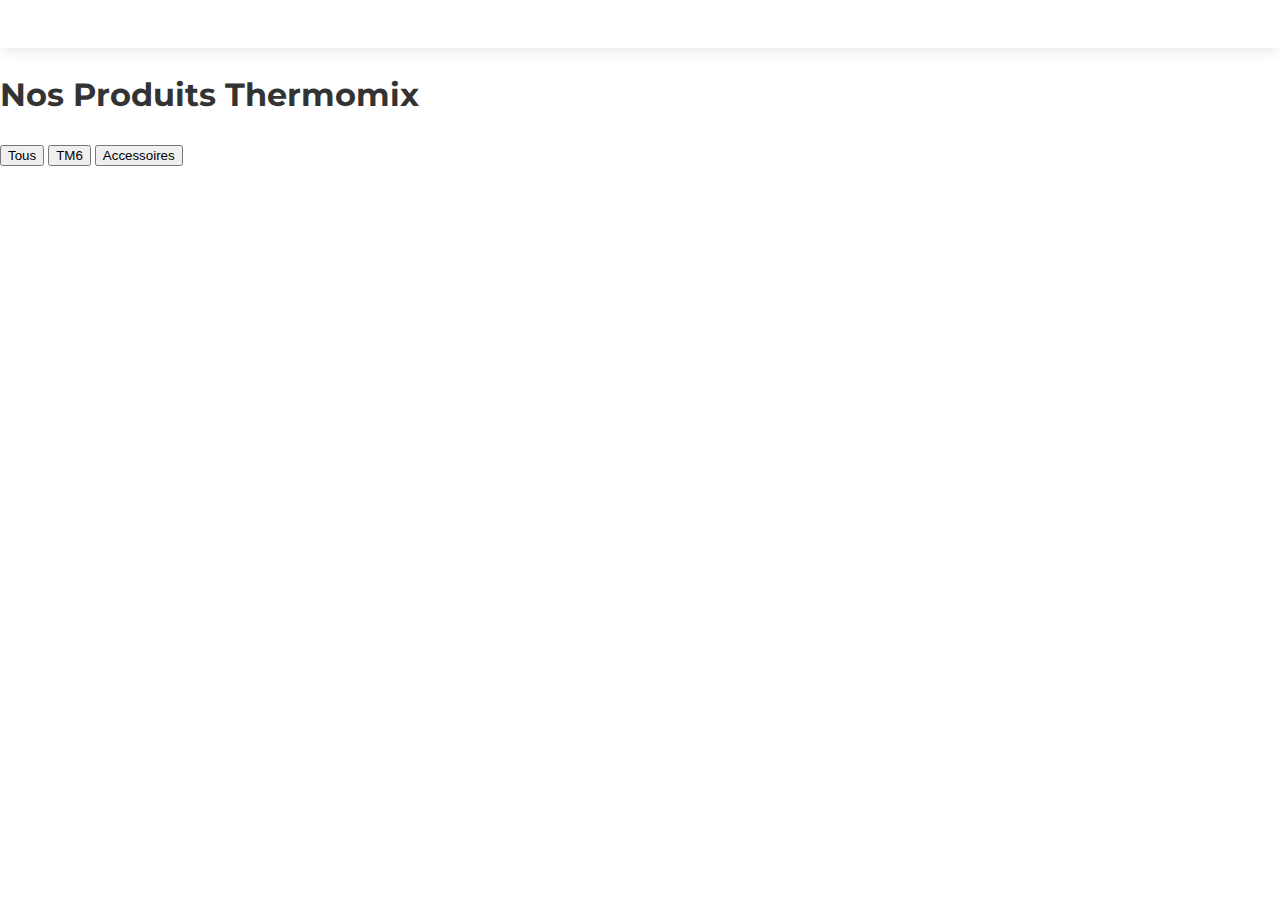
<file: produits.html>
<!DOCTYPE html>
<html lang="fr">
<head>
    <meta charset="UTF-8">
    <title>Produits Thermomix</title>
    <link rel="stylesheet" href="./css/style.css">
    <link rel="stylesheet" href="./css/produits.css">
</head>
<body>
    <header class="header">
        <!-- نفس الهيدر مثل index.html -->
    </header>

    <main>
        <h1>Nos Produits Thermomix</h1>
        
        <div class="filtres">
            <button class="filtre active">Tous</button>
            <button class="filtre">TM6</button>
            <button class="filtre">Accessoires</button>
        </div>
        
        <div class="grille-produits">
            <!-- سيتم ملؤها بالمنتجات عبر JavaScript -->
        </div>
    </main>

    <footer class="footer">
        <!-- نفس الفوتر مثل index.html -->
    </footer>

    <script src="./js/main.js"></script>
</body>
</html>
</file>
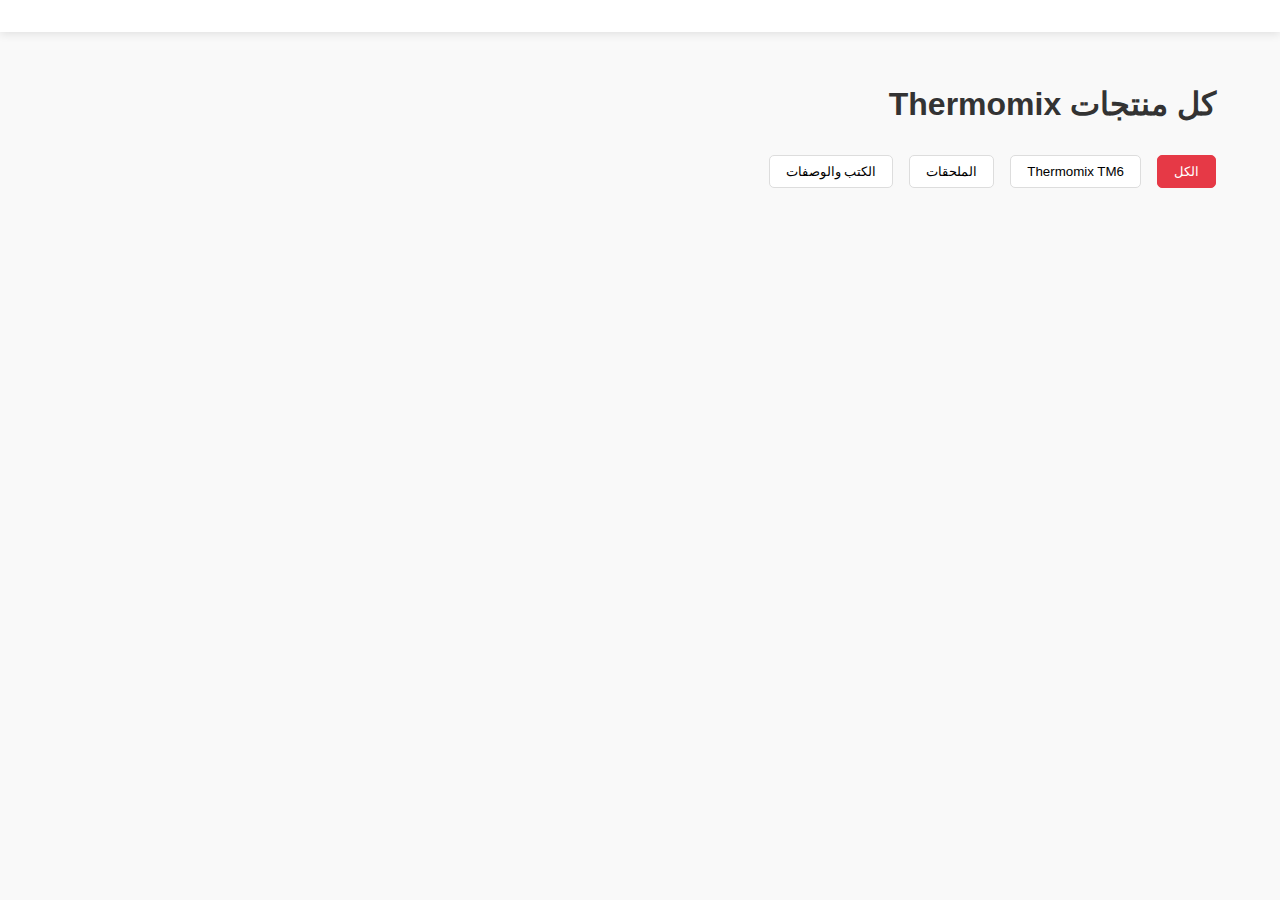
<file: thermomix-website/products.html>
<!DOCTYPE html>
<html lang="ar" dir="rtl">
<head>
    <meta charset="UTF-8">
    <meta name="viewport" content="width=device-width, initial-scale=1.0">
    <title>منتجات Thermomix</title>
    <link rel="stylesheet" href="css/style.css">
    <link rel="stylesheet" href="css/products.css">
</head>
<body>
    <nav class="navbar">
        <!-- نفس شريط التنقل كما في index.html -->
    </nav>

    <main class="products-page">
        <h1>كل منتجات Thermomix</h1>
        
        <div class="categories">
            <button class="active">الكل</button>
            <button>Thermomix TM6</button>
            <button>الملحقات</button>
            <button>الكتب والوصفات</button>
        </div>
        
        <div class="products-grid">
            <!-- سيتم ملؤها بالمنتجات عبر JavaScript -->
        </div>
    </main>

    <script src="js/products.js"></script>
</body>
</html>
</file>
<file: css/style.css>
/* ===== POLICES ===== */
@import url('https://fonts.googleapis.com/css2?family=Montserrat:wght@400;600;700&display=swap');

/* ===== BASE ===== */
body {
    font-family: 'Montserrat', sans-serif;
    margin: 0;
    color: #333;
    line-height: 1.6;
}

/* ===== HEADER ===== */
.header {
    display: flex;
    justify-content: space-between;
    align-items: center;
    padding: 1.5rem 5%;
    background: white;
    box-shadow: 0 2px 15px rgba(0,0,0,0.1);
    position: sticky;
    top: 0;
    z-index: 100;
}

.navigation a {
    margin-left: 2rem;
    text-decoration: none;
    color: #333;
    font-weight: 600;
    transition: color 0.3s;
}

.navigation a:hover {
    color: #e63946;
}

.panier-btn {
    background: #e63946;
    color: white;
    padding: 0.5rem 1.2rem;
    border-radius: 50px;
    font-weight: 700;
}

/* ===== HERO ===== */
.hero {
    background: linear-gradient(rgba(0,0,0,0.5), rgba(0,0,0,0.5)), 
                url('../images/hero-bg.jpg') center/cover;
    height: 80vh;
    display: flex;
    align-items: center;
    justify-content: center;
    text-align: center;
    color: white;
}

.hero-content h1 {
    font-size: 3.5rem;
    margin-bottom: 1rem;
}

.cta-button {
    background: #e63946;
    color: white;
    padding: 1rem 2.5rem;
    border-radius: 50px;
    text-decoration: none;
    font-weight: 600;
    display: inline-block;
    margin-top: 1.5rem;
    transition: transform 0.3s;
}

.cta-button:hover {
    transform: translateY(-3px);
}

/* ===== RESPONSIVE ===== */
@media (max-width: 768px) {
    .header {
        flex-direction: column;
        padding: 1rem;
    }
    .navigation {
        margin-top: 1rem;
    }
    .navigation a {
        margin: 0 0.5rem;
    }
}
</file>
<file: css/produits.css>
/* produits.css */
.grille-produits {
    display: grid;
    grid-template-columns: repeat(auto-fill, minmax(250px, 1fr));
    gap: 2rem;
    padding: 2rem 5%;
}

.produit-card {
    border: 1px solid #ddd;
    padding: 1rem;
    border-radius: 8px;
    transition: transform 0.3s;
}

.produit-card:hover {
    transform: translateY(-5px);
    box-shadow: 0 5px 15px rgba(0,0,0,0.1);
}

.btn-ajouter {
    background-color: #e63946;
    color: white;
    border: none;
    padding: 0.5rem 1rem;
    border-radius: 4px;
    cursor: pointer;
}
</file>
<file: thermomix-website/css/style.css>
/* التنسيقات العامة */
body {
    font-family: 'Arial', sans-serif;
    margin: 0;
    padding: 0;
    background-color: #f9f9f9;
    color: #333;
}

/* شريط التنقل */
.navbar {
    display: flex;
    justify-content: space-between;
    align-items: center;
    padding: 1rem 5%;
    background-color: #fff;
    box-shadow: 0 2px 10px rgba(0,0,0,0.1);
}

.nav-links {
    display: flex;
    list-style: none;
}

.nav-links li {
    margin-left: 2rem;
}

.nav-links a {
    text-decoration: none;
    color: #333;
    font-weight: 500;
}

/* Slider */
.slider {
    position: relative;
    height: 500px;
    overflow: hidden;
}

.slide {
    position: absolute;
    width: 100%;
    height: 100%;
    opacity: 0;
    transition: opacity 1s ease-in-out;
}

.slide.active {
    opacity: 1;
}

.slide img {
    width: 100%;
    height: 100%;
    object-fit: cover;
}

.slide-text {
    position: absolute;
    top: 50%;
    right: 10%;
    transform: translateY(-50%);
    color: #fff;
    background-color: rgba(0,0,0,0.6);
    padding: 2rem;
    border-radius: 10px;
}

.btn {
    display: inline-block;
    background-color: #e63946;
    color: white;
    padding: 0.8rem 1.5rem;
    border-radius: 5px;
    text-decoration: none;
    margin-top: 1rem;
}

/* المنتجات المميزة */
.featured-products {
    padding: 4rem 5%;
    text-align: center;
}

.products-grid {
    display: grid;
    grid-template-columns: repeat(auto-fill, minmax(250px, 1fr));
    gap: 2rem;
    margin-top: 2rem;
}
</file>
<file: thermomix-website/css/products.css>
.products-page {
    padding: 2rem 5%;
}

.categories {
    display: flex;
    gap: 1rem;
    margin: 2rem 0;
}

.categories button {
    padding: 0.5rem 1rem;
    border: 1px solid #ddd;
    background: white;
    cursor: pointer;
    border-radius: 5px;
}

.categories button.active {
    background: #e63946;
    color: white;
    border-color: #e63946;
}

.products-grid {
    display: grid;
    grid-template-columns: repeat(auto-fill, minmax(250px, 1fr));
    gap: 2rem;
}
</file>
